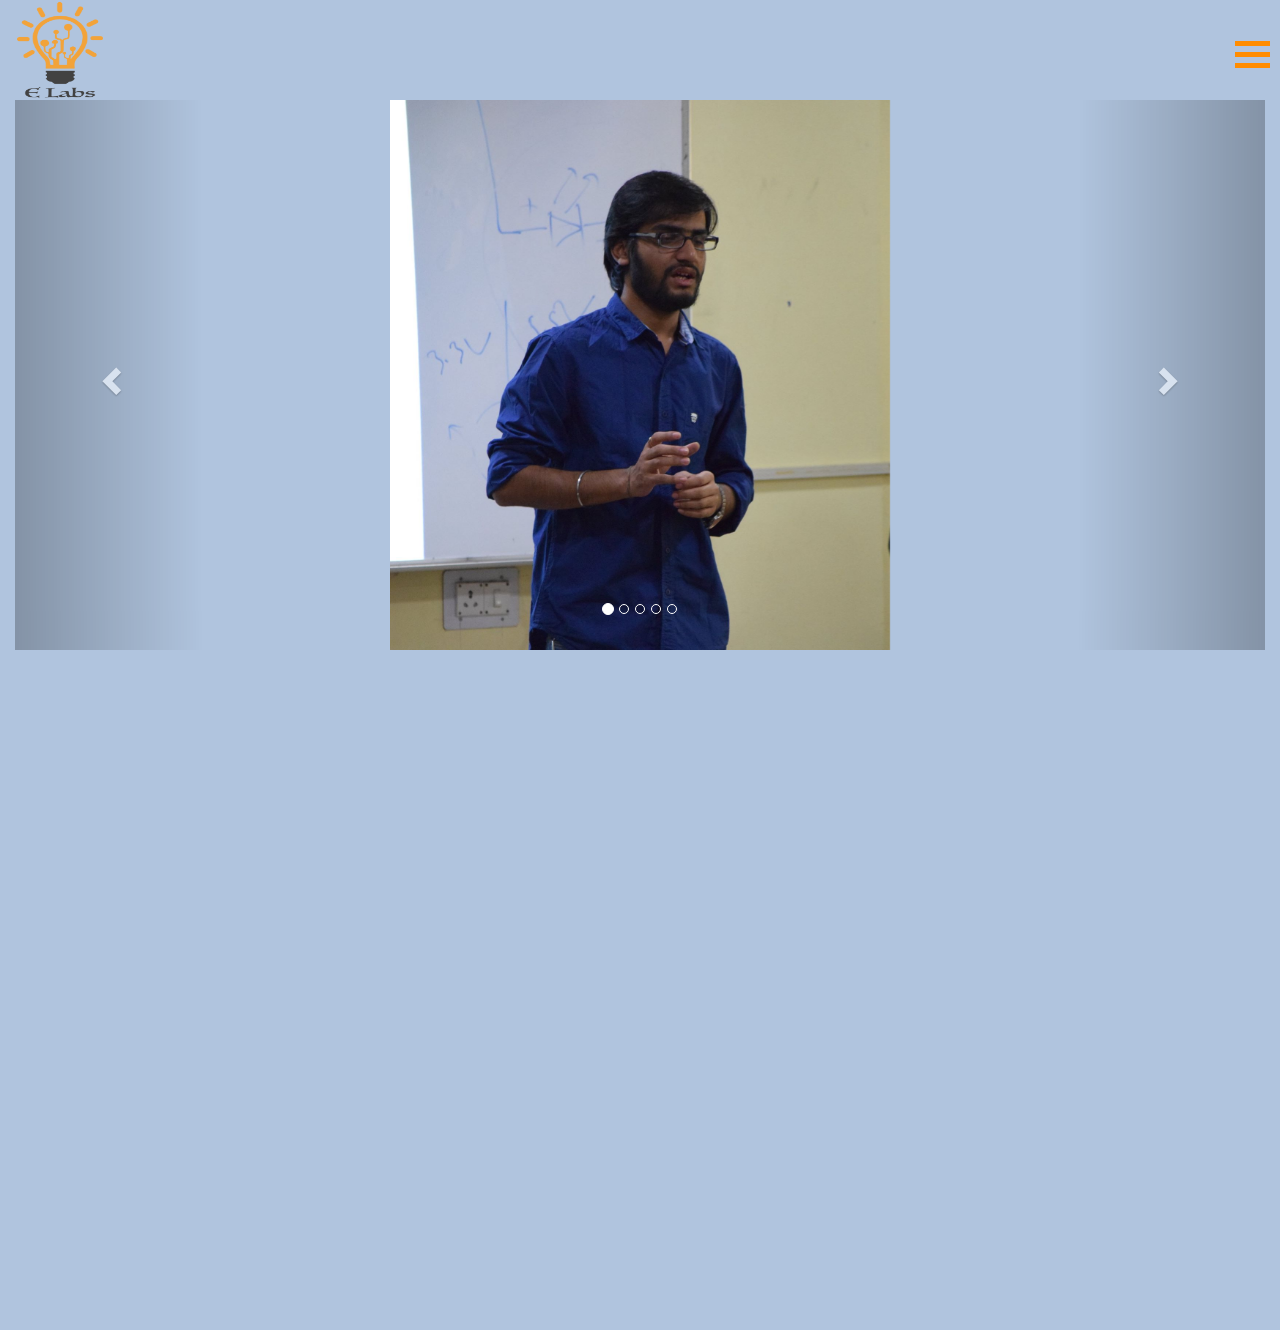
<file: index.html>
<!DOCTYPE html>
<html lang="en">
	<head>
		<title>Welcome</title>
		<!-- Adding bootstrap files -->
		<link href="//netdna.bootstrapcdn.com/bootstrap/3.0.0/css/bootstrap.min.css" rel="stylesheet">
		<link rel="stylesheet" href="https://maxcdn.bootstrapcdn.com/bootstrap/3.3.5/css/bootstrap.min.css">
		<script src="https://ajax.googleapis.com/ajax/libs/jquery/1.11.3/jquery.min.js"></script>
		<script src="http://maxcdn.bootstrapcdn.com/bootstrap/3.3.5/js/bootstrap.min.js"></script>
        <link rel="stylesheet" href="https://cdnjs.cloudflare.com/ajax/libs/font-awesome/4.7.0/css/font-awesome.min.css">
		<!-- Adding self created CSS file -->
        <link rel="shortcut icon" href="images/favicon.ico" type="image/x-icon">
		<link rel="stylesheet" href="css/indexx.css" type="text/css"/>
		<meta name="viewport" content="width=device-width, initial-scale=1">
        <script type="text/javascript" src="js/index.js"></script>
        <script type="text/javascript" src="js/scroll.js"></script>
        <script>
        $(function () {
          $(document).keydown(function (evt) {
            if(evt.keyCode==40){
                    $('html, body').animate({
                        scrollTop: $("#mainpart").offset().top
                    }, 500);
                }
              else if(evt.keyCode==38){
                  $('html, body').animate({
                    scrollTop: $("#maincarousel").offset().top
                }, 500);
            }
          });
        });
        
        </script>
        </head>
    <body onload="">
			<!-- start of navbar -->
			<!-- end of navbar -->
            <table id="maintab" width="1300" border="0" align="center" cellpadding="0" cellspacing="0">
          <tr>
            <td align="left" valign="top">
                <div id="animation">
                    <img src="images/Elabs%20logo.png" width="120" height="100">
                </div>
              </td>
          <td align="right" valign="middle">
            <div  id="bar" class="container" onclick="myclick(this)">
              <div class="bar1"></div>
              <div class="bar2"></div>
              <div class="bar3"></div>
            </div>
          </td>
            </tr>
          </table>
        <!-- Start of navbar-->
        <div id="mySidenav" class="sidenav">
          <a href="#"> Home <i class="glyphicon glyphicon-home"></i></a>
          <a href="#"> Login <i class="glyphicon glyphicon-log-in"></i></a>
          <a href="#"> Courses <i class="fa fa-book"></i></a>
          <a href="team.html"> Members <i class="fa fa-list-alt"></i></a>
            <a href="#"> About Us <i class="glyphicon glyphicon-tasks"></i></a>
            <br><br><br><br><br><br><br><br><br><br><br><br>     
          <a href="#"> Intranet <i class="fa fa-rss"></i></a>
        <div class="footer_menu">
        <div class="container">
                <p id="disclaimer">
                    <i class="glyphicon glyphicon-copyright-mark"></i>This site in maintained by<br> Elabs Web Developer Team</p>
        </div>
        </div>
        </div>
        <!-- End of Navbar-->
        <!-- start of main content -->
        
            <!-- start of carousel-->
        <div class="container-fluid" id="maincarousel">
        <div id="myCarousel" class="carousel slide" data-ride="carousel" data-interval="3000">
            <ol class="carousel-indicators">
            <li data-target="#myCarousel" data-slide-to="0" class="active"></li>
            <li data-target="#myCarousel" data-slide-to="1"></li>
            <li data-target="#myCarousel" data-slide-to="2"></li>
            <li data-target="#myCarousel" data-slide-to="3"></li>
            <li data-target="#myCarousel" data-slide-to="4"></li>
            </ol>

            <div class="carousel-inner" role="listbox">
                <div class="item active">
                    <img class="center-block" src="images/1.jpg" width="500px" height="700px">
                </div>

                <div class="item">
                    <img class="center-block" src="images/2.jpg" width="500px" height="700px">
                </div>

                <div class="item">
                    <img class="center-block" src="images/3.jpg" width="1250px" height="700px">
                </div>

                <div class="item">
                    <img class="center-block" src="images/4.jpg" width="1250px" height="700px">
                </div>

                <a class="left carousel-control" href="#myCarousel" role="button" data-slide="prev">
                    <span class="glyphicon glyphicon-chevron-left" aria-hidden="true"></span>
                    <span class="sr-only"></span>
                </a>
                <a class="right carousel-control" href="#myCarousel" role="button" data-slide="next">
                    <span class="glyphicon glyphicon-chevron-right" aria-hidden="true"></span>
                    <span class="sr-only"></span>
                </a>
            </div>
            </div>
            </div>
        <!-- end of the carousel -->
        <!-- start of second part-->
    <div id="mainpart">
        <div id="btleft"></div>
        <div id="btright"></div>
        <div id="bbleft"></div>
        <div id="bbright"></div>
        <div id="bmiddle"></div>
    </div>
        <!--end of main content-->
        
    </body>
</html>
</file>
<file: css/indexx.css>
body {
    background-color: lightsteelblue;
    overflow: hidden;
}

.carousel-inner{
    margin-top: 100px;
    margin-right: 10px;
    background-color: transparent;
    width: 100%;
    max-height: 550px;     
}
img{
    
}

#bar {
    float: right;
    display: inline-block;
    cursor: pointer;
    width: 60px;
    height: 40px;
    margin-top: 10px;
    transition: 0.5s;
}

#bar:hover .bar1{
    transform: rotate(-180deg);
}
#bar:hover .bar2{
    opacity: 1;
    transform: rotate(-180deg) translate(10px, 0px);
    height: 20px;
    width: 20px;
}
#bar:hover .bar3{
    transform: rotate(-90deg) translate(20px, 9px);
    height: 10px;
    width: 20px;
}

.bar1, .bar2, .bar3 {
    width: 35px;
    height: 5px;
    background-color: darkorange;
    margin: 6px 0 0 0;
    transition: 0.4s;
}


.change .bar1 {
    -webkit-transform: rotate(-45deg) translate(-9px, 6px) ;
    transform: rotate(-45deg) translate(-9px, 6px) ;
}

.change .bar2 {
    opacity: 0;
}

.change .bar3 {
    -webkit-transform: rotate(45deg) translate(-8px, -8px) ;
    transform: rotate(45deg) translate(-8px, -8px) ;
}

#mainpart{
    height: 680px;
    transition: margin-right .5s;
    padding: 16px;
}

.sidenav {
    height: 100%;
    width: 0;
    position: fixed;
    z-index: 1;
    top: 0;
    right: 0;
    background-color: black;
    overflow: hidden;
    transition: 0.5s;
    padding-top: 60px;
    border-radius: 5px;
}

.sidenav a {
    padding: 8px 8px 8px 32px;
    text-decoration: none;
    font-size: 25px;
    font-style: italic;
    color: #818181;
    display: block;
    transition: 0.3s;
}

.sidenav a:hover, .offcanvas a:focus{
    color: #f1f1f1;
}
@media screen and (max-height: 450px) {
  .sidenav {padding-top: 15px;}
  .sidenav a {font-size: 18px;}
}

#animation img {
    display: none;
}
#animation img:first-child {
    display: block;
}
#maintab{
    background-color:transparent;
    width: 100%;
    position: fixed;
    z-index: 1;
}
.footer_menu{
    background-color: white;
}
#disclaimer{
    font-family: sans-serif
    font-size: 18px;
}
</file>
